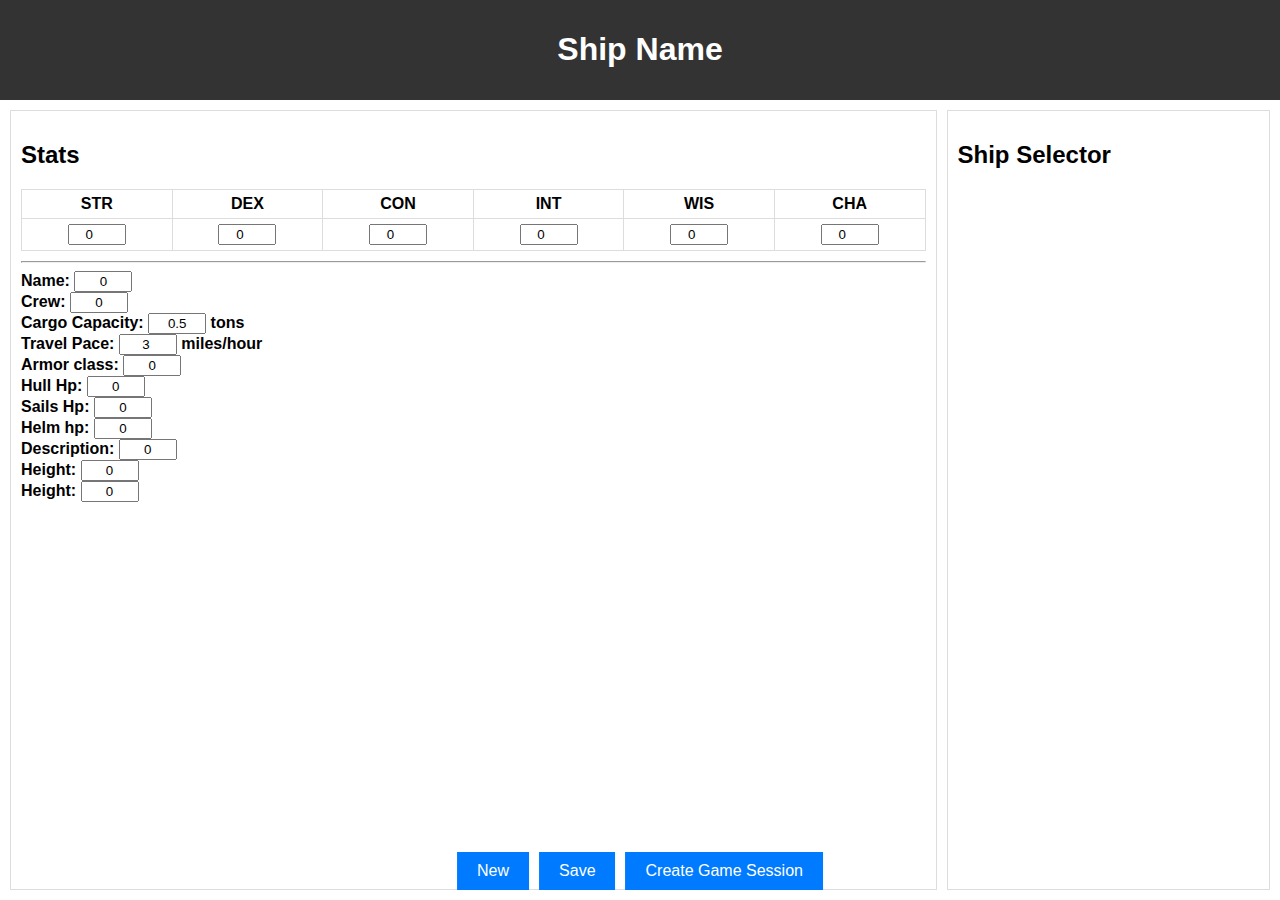
<file: webapp/index.html>
<!DOCTYPE html>
<html lang="en">
<head>
    <meta charset="UTF-8">
    <meta name="viewport" content="width=device-width, initial-scale=1.0">
    <title>Boat Editor</title>
    <link rel="stylesheet" href="css/style.css">
</head>
<body>
<div class="container">
    <div class="header">
        <h1 id="boat-name">Ship Name</h1>
    </div>

    <div class="content">
        <!-- Stats Section -->
        <div class="stats-section">
            <h2>Stats</h2>
            <table id="stats-table">
                <thead>
                <tr>
                    <th>STR</th>
                    <th>DEX</th>
                    <th>CON</th>
                    <th>INT</th>
                    <th>WIS</th>
                    <th>CHA</th>
                </tr>
                </thead>
                <tbody>
                <tr>
                    <td><input type="number" id="str" value="0"></td>
                    <td><input type="number" id="dex" value="0"></td>
                    <td><input type="number" id="con" value="0"></td>
                    <td><input type="number" id="intelligence" value="0"></td>
                    <td><input type="number" id="wis" value="0"></td>
                    <td><input type="number" id="cha" value="0"></td>
                </tr>
                </tbody>
            </table>
            <hr/>
            <div>
                <strong>Name:</strong>
                <input type="text" id="title" value="0">
            </div>
            <div>
                <strong>Crew:</strong>
                <input type="text" id="crew" value="0">
            </div>
            <div>
                <strong>Cargo Capacity:</strong>
                <input type="text" id="cargoCapacity" value="0.5">
                <strong>tons</strong>
            </div>
            <div>
                <strong>Travel Pace:</strong>
                <input type="text" id="travelPace" value="3 ">
                <strong>miles/hour</strong>
            </div>
            <div>
                <strong>Armor class:</strong>
                <input type="text" id="armorclass" value="0">
            </div>
            <div>
                <strong>Hull Hp:</strong>
                <input type="text" id="hpHull" value="0">
            </div>
            <div>
                <strong>Sails Hp:</strong>
                <input type="text" id="hpSails" value="0">
            </div>
            <div>
                <strong>Helm hp:</strong>
                <input type="text" id="hpSteer" value="0">
            </div>
            <div>
                <strong>Description:</strong>
                <input type="text" id="description" value="0">
            </div>
            <div>
                <strong>Height:</strong>
                <input type="text" id="width" value="0">
            </div>
            <div>
                <strong>Height:</strong>
                <input type="text" id="height" value="0">
            </div>
        </div>

        <!-- Ship Selector -->
        <div class="ship-selector">
            <h2>Ship Selector</h2>
            <div id="ship-selector-container"></div>
        </div>
    </div>
</div>
<div class="bottom-buttons">
    <button onclick="createNewBoat()">New</button>
    <button onclick="saveBoat()">Save</button>
    <button onclick="window.location.href='GameSessionManager.html';">Create Game Session</button>
</div>

<script src="js/app.js"></script>
</body>
</html>
</file>
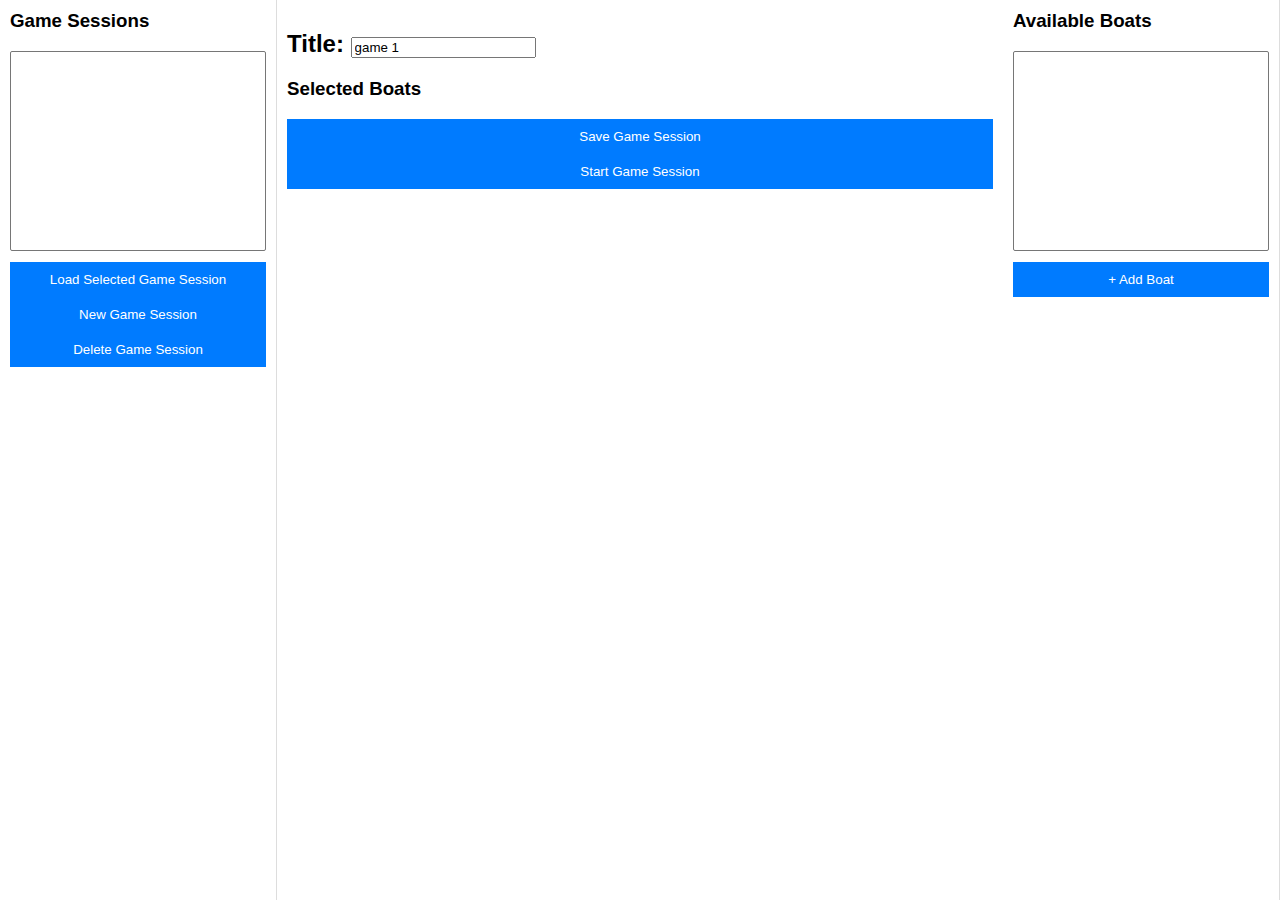
<file: webapp/GameSessionManager.html>
<!DOCTYPE html>
<html lang="en">
<head>
    <meta charset="UTF-8">
    <meta name="viewport" content="width=device-width, initial-scale=1.0">
    <title>Game Session Manager</title>
    <link rel="stylesheet" href="css/GameSessionManager.css">
</head>
<body>
<div class="container">
    <!-- Game Session Chooser -->
    <div class="sidebar">
        <h3>Game Sessions</h3>
        <select id="sessionChooser" size="10">
            <!-- Populated dynamically -->
        </select>
        <button id="loadSessionBtn">Load Selected Game Session</button>
        <button id="newSessionBtn" onclick="newSession()">New Game Session</button>
        <button id="delSessionBtn" onclick="delSession()">Delete Game Session</button>
    </div>

    <!-- Main Section - Selected Boats -->
    <div class="main">
        <h2>Title:
            <input type="text" id="title" value="game 1">
        </h2>
        <h3>Selected Boats</h3>
        <ul id="selectedBoats">
            <!-- Dynamically populated boats will appear here -->
        </ul>
        <button id="saveSessionBtn" onclick="saveGameSession()">Save Game Session</button>
        <button id="startSessionBtn" onclick="startGameSession()">Start Game Session</button>

    </div>

    <!-- Boat Chooser -->
    <div class="sidebar">
        <h3>Available Boats</h3>
        <select id="boatChooser" size="10">
            <!-- Populated dynamically -->
        </select>
        <button id="addBoatBtn">+ Add Boat</button>
    </div>
</div>

<script src="js/GameSessionManager.js"></script>
</body>
</html>
</file>
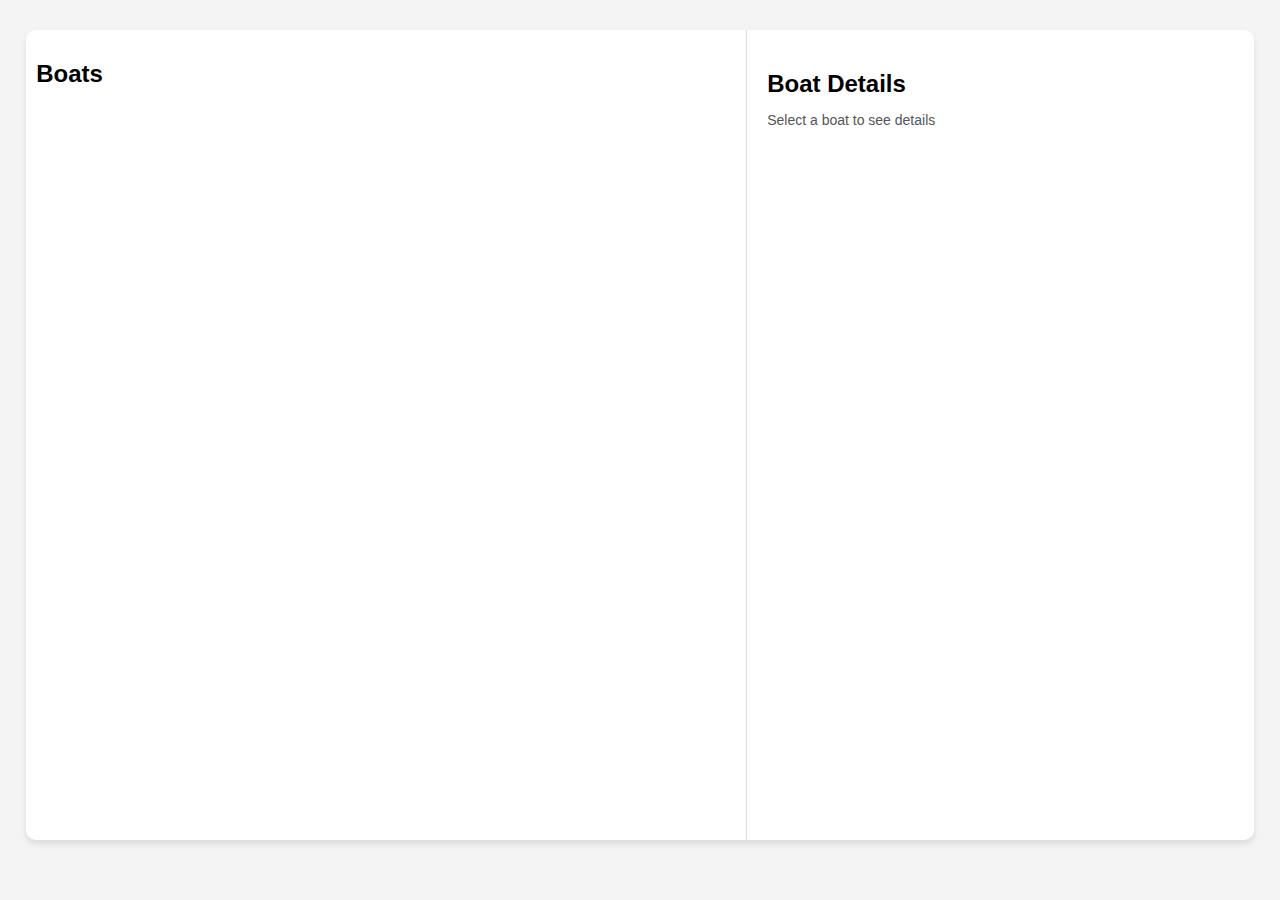
<file: webapp/JoinedGame.html>
<!DOCTYPE html>
<html lang="en">
<head>
    <meta charset="UTF-8">
    <meta name="viewport" content="width=device-width, initial-scale=1.0">
    <title>Game Session</title>
    <link rel="stylesheet" href="css/StartedGame.css">
</head>
<body>
<div class="wrapper">

    <div class="header-container">
        <h1 id="code"></h1>
    </div>

    <div class="container">
        <div class="boat-list">
            <h2>Boats</h2>
            <ul id="boatList">
                <!-- Each boat will have inline editing for AC and health -->
                <!-- Example template -->
                <!--
                <li>
                    <span>Black Pearl</span>
                    <div class="inline-stats">
                        <label>AC: <input type="number" value="15" class="ac-input" /></label>
                        <label>Hull HP: <input type="number" value="250" class="hull-hp-input" /> / 300</label>
                        <label>Sails HP: <input type="number" value="200" class="sails-hp-input" /> / 250</label>
                        <label>Steer HP: <input type="number" value="50" class="steer-hp-input" /> / 100</label>
                    </div>
                </li>
                -->
            </ul>
        </div>
        <div class="boat-detail">
            <h2>Boat Details</h2>
            <div id="boatDetails">
                <p>Select a boat to see details</p>
            </div>
        </div>
    </div>
</div>
<script src="js/JoinedGame.js"></script>
</body>
</html>
</file>
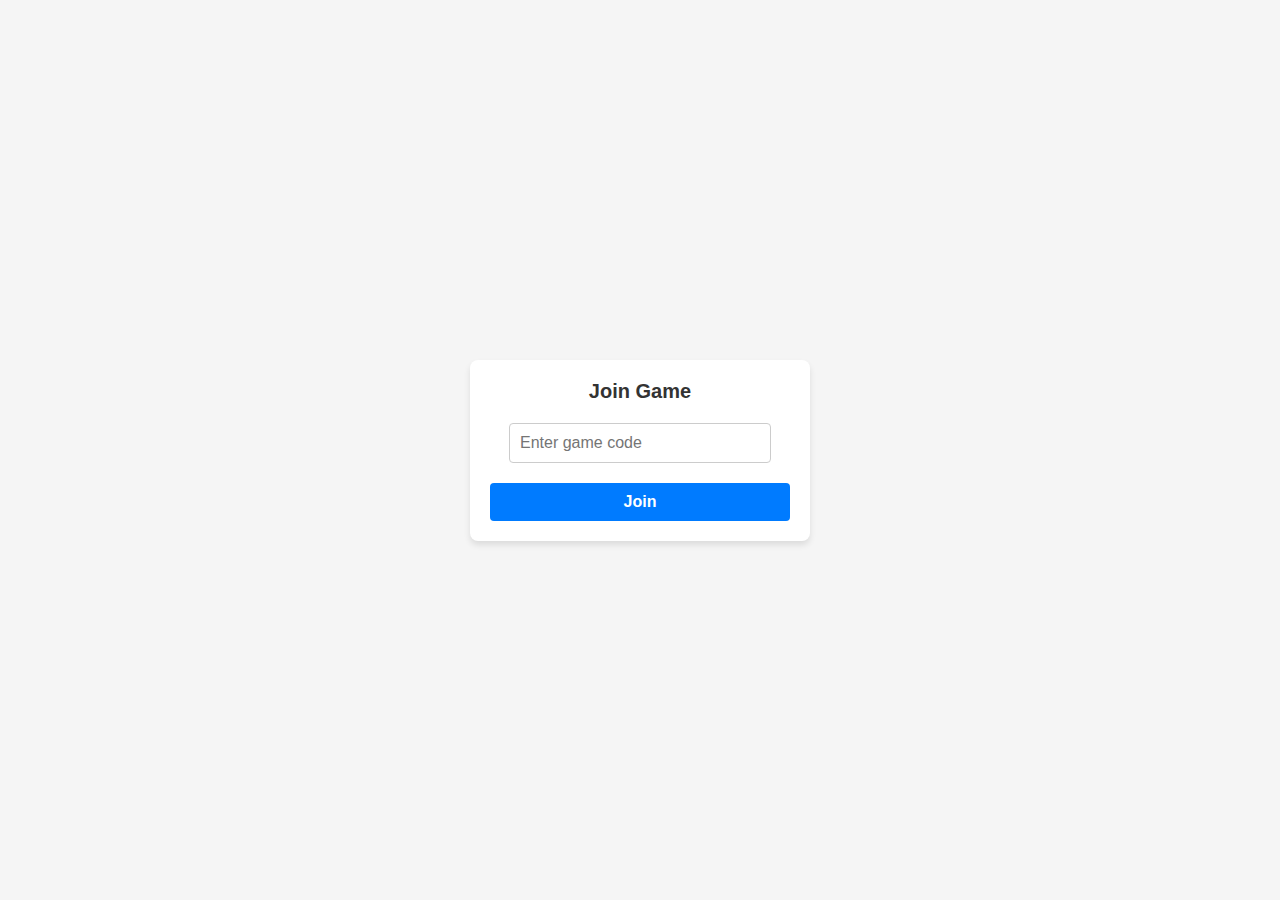
<file: webapp/PlayerLogin.html>
<!DOCTYPE html>
<html lang="en">
<head>
    <meta charset="UTF-8">
    <meta name="viewport" content="width=device-width, initial-scale=1.0">
    <title>Join Game</title>
    <style>

        body {
            font-family: Arial, sans-serif;
            display: flex;
            justify-content: center;
            align-items: center;
            height: 100vh;
            margin: 0;
            background-color: #f5f5f5;
        }

        .join-container {
            background: white;
            border-radius: 8px;
            box-shadow: 0 4px 6px rgba(0, 0, 0, 0.1);
            padding: 20px;
            text-align: center;
            width: 300px;
        }

        .join-title {
            font-size: 20px;
            font-weight: bold;
            margin-bottom: 20px;
            color: #333;
        }

        .join-input {
            width: 80%;
            padding: 10px;
            border: 1px solid #ccc;
            border-radius: 4px;
            font-size: 16px;
            margin-bottom: 20px;
        }

        .join-button {
            width: 100%;
            padding: 10px;
            font-size: 16px;
            font-weight: bold;
            background-color: #007bff;
            color: white;
            border: none;
            border-radius: 4px;
            cursor: pointer;
        }

        .join-button:hover {
            background-color: #0056b3;
        }
    </style>
</head>
<body>
<div class="join-container">
    <div class="join-title">Join Game</div>
    <input class="join-input" type="text" placeholder="Enter game code" />
    <button class="join-button" onclick="joinGame()">Join</button>
</div>

<script src="js/PlayerLogin.js"></script>

</body>
</html>
</file>
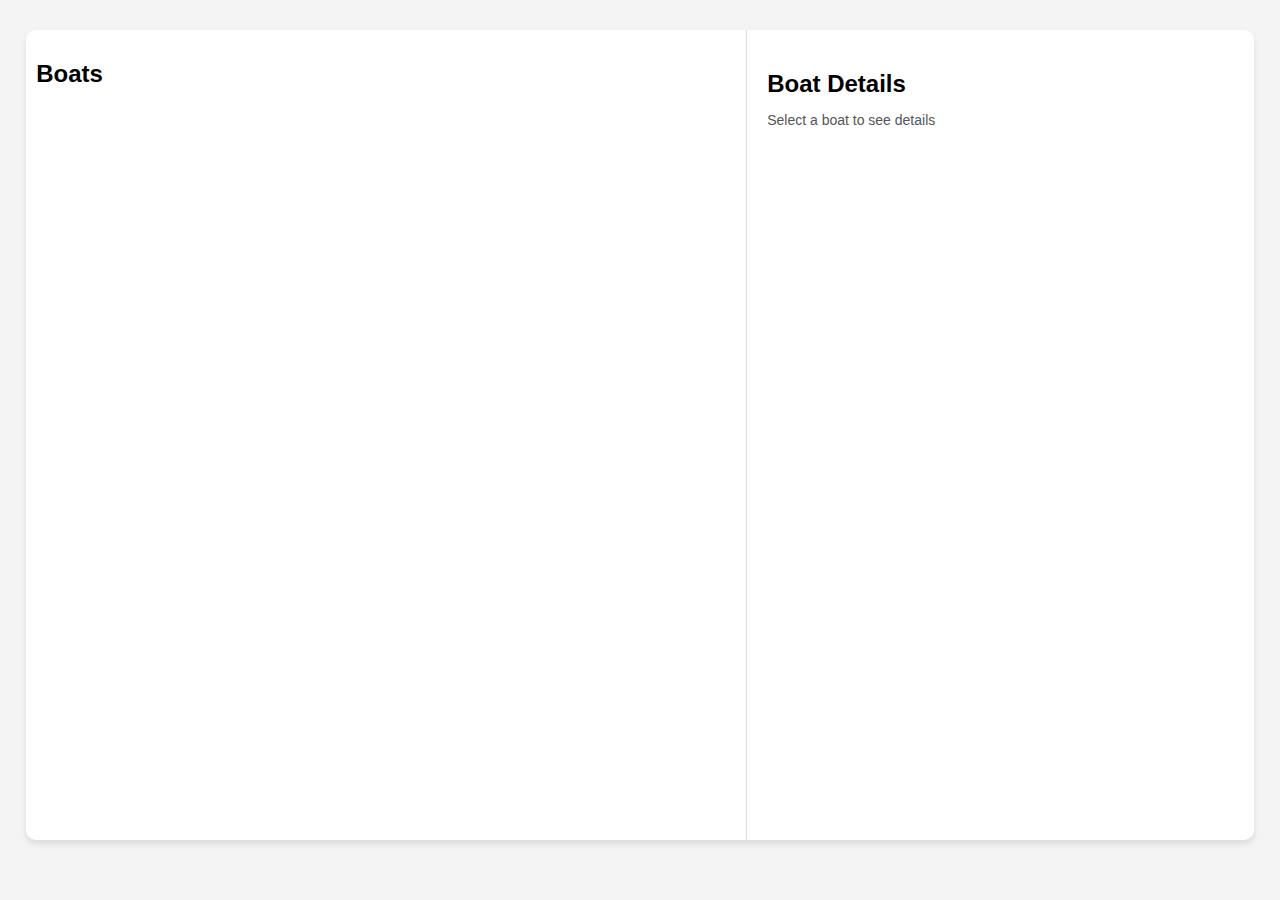
<file: webapp/StartedGame.html>
<!DOCTYPE html>
<html lang="en">
<head>
  <meta charset="UTF-8">
  <meta name="viewport" content="width=device-width, initial-scale=1.0">
  <title>Game Session</title>
  <link rel="stylesheet" href="css/StartedGame.css">
</head>
<body>
<div class="wrapper">

  <div class="header-container">
    <h1 id="code"></h1>
  </div>

  <div class="container">
    <div class="boat-list">
      <h2>Boats</h2>
      <ul id="boatList">
        <!-- Each boat will have inline editing for AC and health -->
        <!-- Example template -->
        <!--
        <li>
            <span>Black Pearl</span>
            <div class="inline-stats">
                <label>AC: <input type="number" value="15" class="ac-input" /></label>
                <label>Hull HP: <input type="number" value="250" class="hull-hp-input" /> / 300</label>
                <label>Sails HP: <input type="number" value="200" class="sails-hp-input" /> / 250</label>
                <label>Steer HP: <input type="number" value="50" class="steer-hp-input" /> / 100</label>
            </div>
        </li>
        -->
      </ul>
    </div>
    <div class="boat-detail">
      <h2>Boat Details</h2>
      <div id="boatDetails">
        <p>Select a boat to see details</p>
      </div>
    </div>
  </div>
</div>
<script src="js/StartedGame.js"></script>
</body>
</html>
</file>
<file: webapp/css/style.css>
body {
    font-family: Arial, sans-serif;
    margin: 0;
    padding: 0;
    box-sizing: border-box;
}

.container {
    display: flex;
    flex-direction: column;
    height: 100vh;
}

.header {
    text-align: center;
    padding: 10px;
    background-color: #333;
    color: white;
}

.content {
    display: flex;
    flex: 1;
    padding: 10px;
    gap: 10px;
}

.stats-section {
    flex: 3;
    border: 1px solid #ddd;
    padding: 10px;
    overflow-y: auto;
}

.stats-section table {
    width: 100%;
    border-collapse: collapse;
    margin-bottom: 10px;
}

.stats-section th, .stats-section td {
    padding: 5px;
    text-align: center;
    border: 1px solid #ddd;
}

.stats-section input {
    width: 50px;
    text-align: center;
}

.ship-selector {
    flex: 1;
    border: 1px solid #ddd;
    padding: 10px;
    overflow-y: auto;
}

.ship-selector button {
    display: block;
    width: 100%;
    margin: 5px 0;
    padding: 10px;
    background-color: #007BFF;
    color: white;
    border: none;
    cursor: pointer;
}

.ship-selector button:hover {
    background-color: #0056b3;
}

#description-box, #details-box {
    padding: 10px;
    margin-top: 10px;
    border: 1px solid #ddd;
    background-color: #f9f9f9;
}

#description-box {
    font-style: italic;
}
.bottom-buttons {
    position: fixed;
    bottom: 10px;
    left: 50%;
    transform: translateX(-50%);
    display: flex;
    gap: 10px;
}

.bottom-buttons button {
    padding: 10px 20px;
    background-color: #007BFF;
    color: white;
    border: none;
    cursor: pointer;
    font-size: 16px;
}

.bottom-buttons button:hover {
    background-color: #0056b3;
}
</file>
<file: webapp/css/GameSessionManager.css>
/* sessionStyles.css */
body {
    font-family: Arial, sans-serif;
    margin: 0;
    padding: 0;
    box-sizing: border-box;
}

.container {
    display: flex;
    height: 100vh;
}

.sidebar {
    width: 20%;
    padding: 10px;
    border-right: 1px solid #ddd;
    overflow-y: auto;
}

.main {
    flex-grow: 1;
    padding: 10px;
    overflow-y: auto;
}

h3 {
    margin-top: 0;
}

select {
    width: 100%;
    height: 200px;
    margin-bottom: 10px;
}

button {
    width: 100%;
    padding: 10px;
    background-color: #007BFF;
    color: white;
    border: none;
    cursor: pointer;
}

button:hover {
    background-color: #0056b3;
}

ul {
    list-style-type: none;
    padding: 0;
}

li {
    padding: 5px;
    border: 1px solid #ddd;
    margin-bottom: 5px;
    display: flex;
    justify-content: space-between;
}

.checkbox-container {
    display: flex;
    align-items: center;
}

.checkbox-container input[type="checkbox"] {
    margin-left: 10px;
}
</file>
<file: webapp/css/StartedGame.css>
.wrapper {
    margin: 20px;
    display: flex;
    flex-direction: column; /* Stack items vertically */
    align-items: center; /* Center items horizontally */
    width: 100%;
    height: 100%;

}
.stats-container {
    display: flex;
    justify-content: center;
    margin: 20px 0;
}

.stats-table {
    border-collapse: collapse;
    text-align: center;
}

.stats-table th, .stats-table td {
    padding: 10px;
    font-size: 16px;
    font-family: Arial, sans-serif;
}

.stats-table th {
    font-weight: bold;
}

.stats-table td {
    color: #333;
}

.modifier {
    font-size: 12px;
    color: gray;
}


body {
    font-family: Arial, sans-serif;
    margin: 0;
    padding: 0;
    display: flex;
    justify-content: center;
    align-items: center;
    height: 100vh;
    background-color: #f4f4f4;
}
.header-container {
    text-align: center;
    margin-top: 20px;
}

.header-container h1 {
    font-size: 24px;
    font-family: Arial, sans-serif;
    color: #333;
    margin: 0 0 10px 0;
}

.container {
    display: flex;
    width: 99%;
    height: 90%;
    background: white;
    border-radius: 10px;
    box-shadow: 0 4px 6px rgba(0, 0, 0, 0.1);
}

.boat-list {
    flex: 3;
    border-right: 1px solid #ddd;
    padding: 10px;
    overflow-y: auto;
}

.boat-list h2 {
    margin-bottom: 10px;
}

.boat-list ul {
    list-style: none;
    padding: 0;
}

.boat-list li {
    padding: 10px;
    border: 1px solid #ddd;
    margin-bottom: 5px;
    border-radius: 5px;
    background: #f9f9f9;
    cursor: pointer;
    display: flex;
    justify-content: space-between;
    align-items: center;
}

.boat-list li:hover {
    background: #e6e6e6;
}

.boat-detail {
    flex: 2;
    padding: 20px;
}

.boat-detail h2 {
    margin-bottom: 10px;
}

.boat-detail p {
    font-size: 14px;
    color: #555;
}

.hp-bar {
    display: flex;
    align-items: center;
    margin: 5px 0;
}

.hp-bar input {
    width: 60px;
    margin-left: 10px;
}

input[type=\"number\"]::-webkit-inner-spin-button,
input[type=\"number\"]::-webkit-outer-spin-button {
    -webkit-appearance: none;
    margin: 0;
}

input[type=\"number\"] {
    appearance: textfield;
    border: 1px solid #ccc;
    border-radius: 3px;
    padding: 5px;
}

input[type="number"] {
    appearance: none; /* Remove default browser styling */
    /*-moz-appearance: textfield; /* Remove spinners in Firefox */
    border: 1px solid #ccc;
    border-radius: 4px;
    padding: 5px 5px;
    font-size: 15px;
    outline: none;
    transition: border-color 0.3s ease;
    width: 45px;
}

input[type="number"]:focus {
    border-color: #007BFF; /* Highlight border on focus */
    box-shadow: 0 0 5px rgba(0, 123, 255, 0.5); /* Add subtle shadow */
}
</file>
